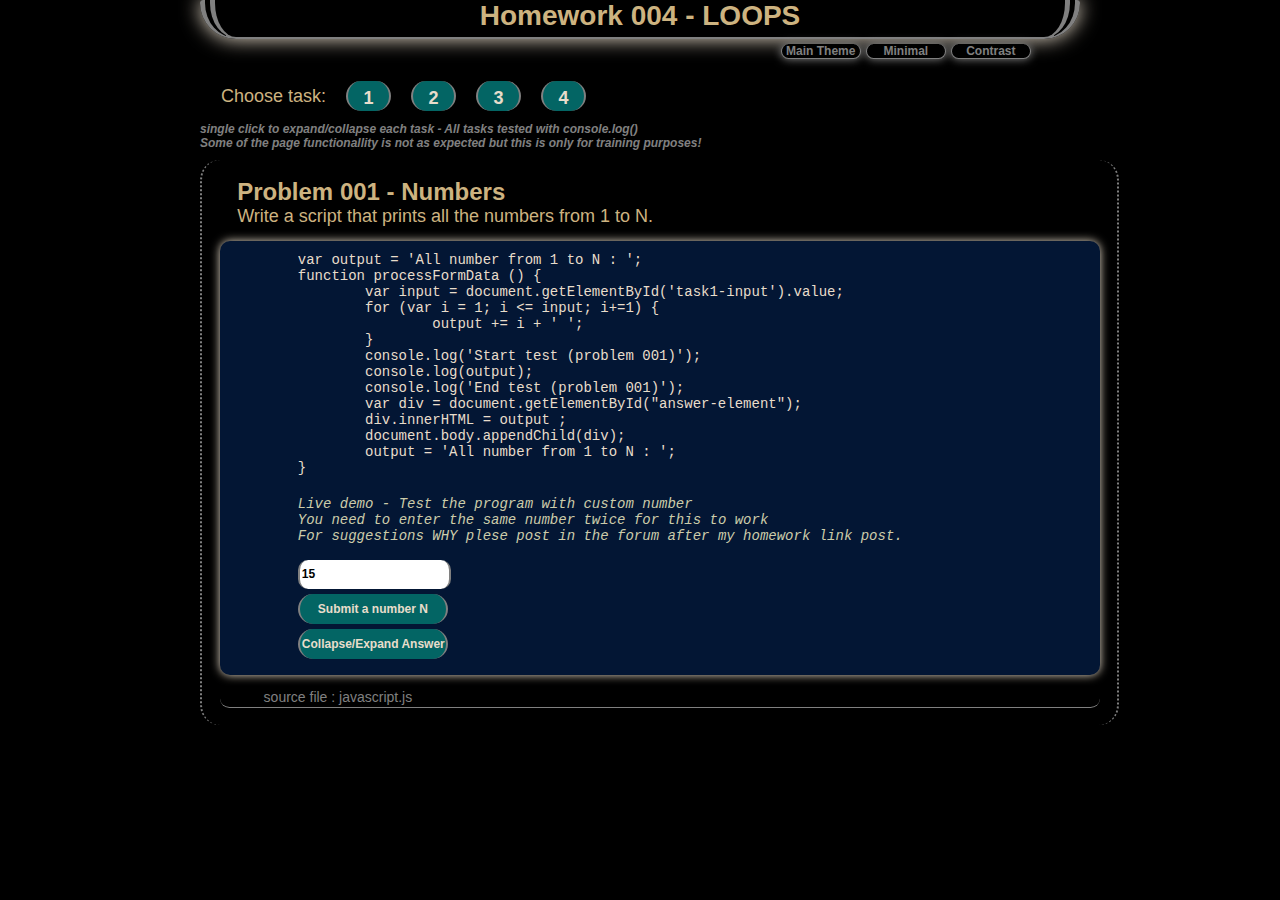
<file: index.html>
<!DOCTYPE html>
<html>
<meta charset="UTF-8">
<head>
	<link rel="stylesheet" type="text/css" title="main" href="main.css">
	<link rel="alternate stylesheet" type="text/css" title="contrast" href="contrast.css">
	<link rel="alternate stylesheet" type="text/css" title="minimal" href="main-minimal.css">
	<title>JavaScript - Homework 004 - LOOPS</title>
	<script type="text/javascript">
	function togglediv(id) {
    var div = document.getElementById(id);
    div.style.display = div.style.display == "none" ? "block" : "none";
	}
	</script>
</head>
<body>
<div class="wrapper">
		<header>
			<h1>Homework 004 - LOOPS</h1>
		</header>
		<div class="display-menu">
			<form>
				<input type="submit" onclick="switch_style('main');return false;" name="main" value="Main Theme" id="main">
				<input type="submit" onclick="switch_style('minimal');return false;" name="minimal" value="Minimal" id="minimal">
				<input type="submit" onclick="switch_style('contrast');return false;" name="contrast" value="Contrast" id="contrast">
			</form>
		</div>
		<nav>
			<span>Choose task: </span>
			<ul>
				<li><button onclick="togglediv('task1')">1</button></li>
				<li><button onclick="togglediv('task2')">2</button></li>
				<li><button onclick="togglediv('task3')">3</button></li>
				<li><button onclick="togglediv('task4')">4</button></li>
				<li><button onclick="togglediv('task5')">5</button></li>
				<li><button onclick="togglediv('task6')">6</button></li>
				<li><button onclick="togglediv('task7')">7</button></li>
				<li><button onclick="togglediv('task8')">8</button></li>
				<li><button onclick="togglediv('task9')">9</button></li>
			</ul>
		</nav>
		<div class="legend">single click to expand/collapse each task - All tasks tested with console.log() 
		<br/>Some of the page functionallity is not as expected but this is only for training purposes!</div>
		<main class="content">
		<div id="task1">
			<h2>Problem 001 - Numbers</h2>
			<p class="description">Write a script that prints all the numbers from 1 to N.</p>
			<article>
<pre class="code-print">
	var output = 'All number from 1 to N : ';
	function processFormData () {
		var input = document.getElementById('task1-input').value;
		for (var i = 1; i <= input; i+=1) {
			output += i + ' ';
		}
		console.log('Start test (problem 001)');
		console.log(output);
		console.log('End test (problem 001)');
		var div = document.getElementById("answer-element");
		div.innerHTML = output ;
		document.body.appendChild(div);
		output = 'All number from 1 to N : ';
	}
	<span class="demo">Live demo - Test the program with custom number <br/>You need to enter the same number twice for this to work<br/>For suggestions WHY plese post in the forum after my homework link post.</span>
	<form name ="test" id="test_frm" action="#">
		<input type="text" id="task1-input" name="task1-input" size="10" placeholder="Enter Number" value="15"/>
		<input type="submit" value="Submit a number N" onclick="processFormData();" >
		<input type="button" value="Collapse/Expand Answer" onclick="togglediv('answer-element');" >
	</form>
</pre>
					<div class="box" id="answer-element"></div>
				<aside>source file : javascript.js</aside>
			</article>
		</div>
		<div id="task2">
			<h2>Problem 002 - Numbers not divisible</h2>
			<p class="description">Write a script that prints all the numbers from 1 to N, that are not divisible by 3 and 7 at the same time</p>
			<article>
<pre class="code-print">
	var numCheck = function () {
	var number = document.getElementById('task2-input').value;
		for (var i = 0; i <= number; i++) {
			if (i % 3 !==0 && i % 7 !==0) {
			output += ' '+i;
			}
		}
		var div = document.getElementById("answer-element2");
		div.innerHTML = output ;
		document.body.appendChild(div);
		output = 'All number from 1 to N : ';
	};
	<span class="demo">Live demo - Test the program with custom number <br/>You need to enter the same number twice for this to work<br/>For suggestions WHY plese post in the forum after my homework link post.</span>
	<form name ="test2" id="test_frm2" action="#">
		<input type="text" id="task2-input" name="task2-input" size="10" placeholder="Enter Number" value="15"/>
		<input type="submit" value="Submit a number N" onclick="numCheck();" >
		<input type="submit" value="Collapse/Expand Answer" onclick="togglediv('answer-element2');" >
	</form>
</pre>
		<div class="box" id="answer-element2"></div>
				<aside>source file : javascript.js</aside>				
			</article>
		</div>
		<div id="task3">
			<h2>Problem 003 - Min/Max of sequence</h2>
			<p class="description">Write a script that finds the max and min number from a sequence of numbers.</p>
			<article>
<pre class="code-print">
	var max = 0;
	var min = 0;
	max += aNums[0];
	min += aNums[0];
	for (var i = 0; i < aNums.length; i++) {
		if (max < aNums[i]) {
			max = aNums[i];
			console.log(max);
		}
		if (min > aNums[i]) {
			min = aNums[i];
		}
	}
</pre>
				<aside>source file : javascript.js</aside>
			</article>
		</div>
		<div id="task4">
			<h2>Problem 004 - Lexicographically smallest</h2>
			<p class="description">Write a script that finds the lexicographically smallest and largest property in document, window and navigator objects.</p>
			<article>
<pre class="code-print">
	var sortProperties = function (object) {
		var props = [];
		for (var propName in object) {
			props.push(propName);
		}
		props.sort();
		console.log('First property: '+props[0]);
		console.log('Last property: '+props[props.length-1]);
	};
	sortProperties(document);
	sortProperties(window);
	sortProperties(navigator);
</pre>
				<aside>source file : javascript.js</aside>				
			</article>
		</div>
		<div id="task5">
			<h2>Problem 005 </h2>
			<p class="description"></p>
			<article>
<pre class="code-print">

</pre>
				<aside>source file : javascript.js</aside>				
			</article>
		</div>	
		<div id="task6">
			<h2>Problem 006 </h2>
			<p class="description"></p>
			<article>
<pre class="code-print">
</pre>
				<aside>source file : javascript.js</aside>				
			</article>
		</div>	
		<div id="task7">
			<h2>Problem 007 </h2>
			<p class="description"></p>
			<article>
<pre class="code-print">
</pre>
				<aside>source file : javascript.js</aside>				
			</article>
		</div>
		<div id="task8">
			<h2>Problem 008 </h2>
			<p class="description"></p>
			<article>
<pre class="code-print">
</pre>
				<aside>source file : javascript.js</aside>				
			</article>
		</div>
		<div id="task9">
			<h2>Problem 009 </h2>
			<p class="description"></p>
			<article>
<pre class="code-print">
</pre>
				<aside>source file : javascript.js</aside>				
			</article>
		</div>	
		</main>				
</div>
<script type="text/javascript" src="javascript.js"></script>
<script type="text/javascript" src="css-switcher.js"></script>
</body>
</html>
</file>
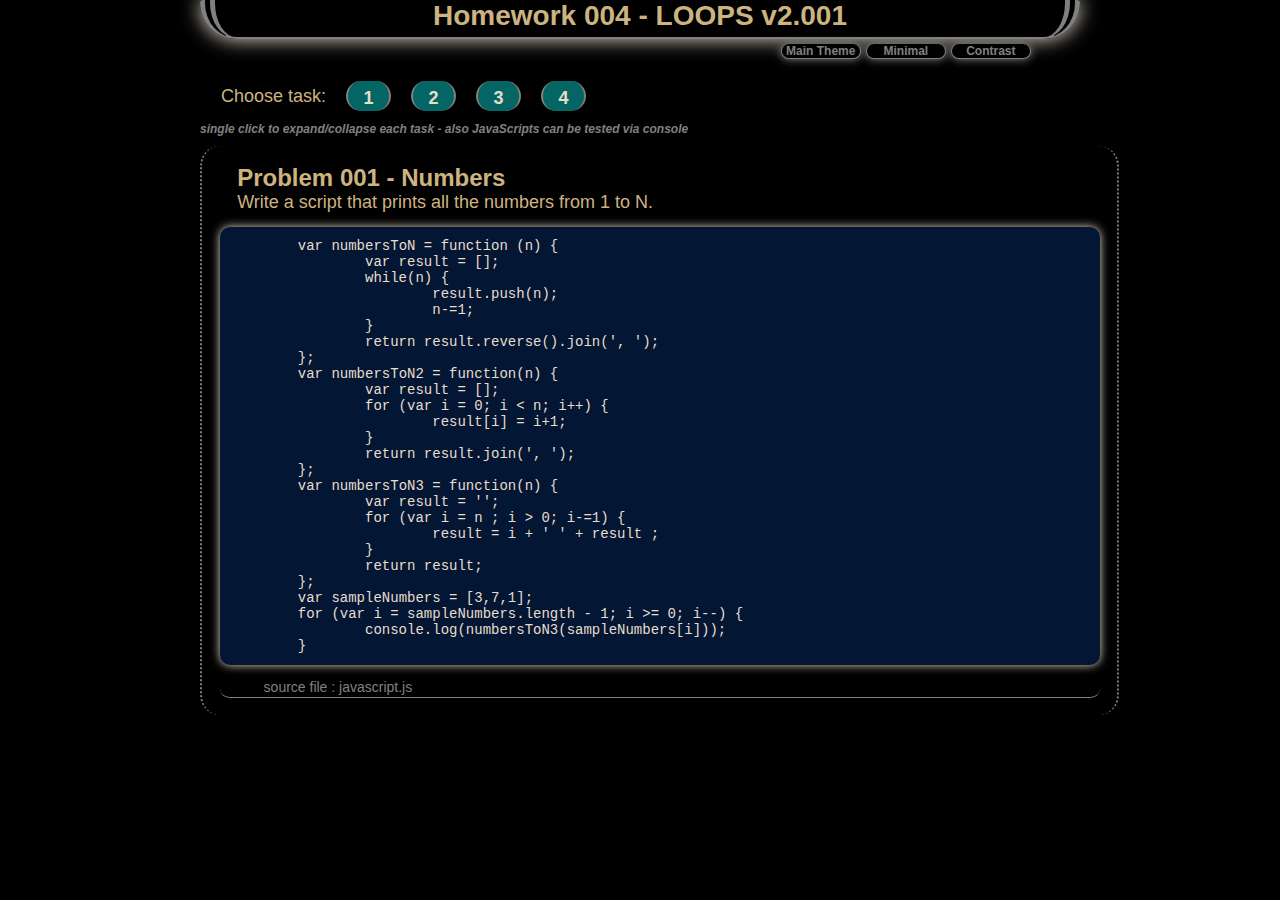
<file: index-v2.html>
<!DOCTYPE html>
<html>
<head>
	<link rel="stylesheet" type="text/css" title="main" href="styles/main.css">
	<link rel="alternate stylesheet" type="text/css" title="contrast" href="styles/contrast.css">
	<link rel="alternate stylesheet" type="text/css" title="minimal" href="styles/main-minimal.css">
	<title>JavaScript - Homework 004 - LOOPS</title>
	<script type="text/javascript">
	function togglediv(id) {
    var div = document.getElementById(id);
    div.style.display = div.style.display == "none" ? "block" : "none";
	}
	</script>
</head>
<body>
<div class="wrapper">
		<header>
			<h1>Homework 004 - LOOPS v2.001</h1>
		</header>
		<div class="display-menu">
			<form>
				<input type="submit" onclick="switch_style('main');return false;" name="main" value="Main Theme" id="main">
				<input type="submit" onclick="switch_style('minimal');return false;" name="minimal" value="Minimal" id="minimal">
				<input type="submit" onclick="switch_style('contrast');return false;" name="contrast" value="Contrast" id="contrast">
			</form>
		</div>
		<nav>
			<span>Choose task: </span>
			<ul>
				<li><button onclick="togglediv('task1')">1</button></li>
				<li><button onclick="togglediv('task2')">2</button></li>
				<li><button onclick="togglediv('task3')">3</button></li>
				<li><button onclick="togglediv('task4')">4</button></li>
				<li><button onclick="togglediv('task5')">5</button></li>
				<li><button onclick="togglediv('task6')">6</button></li>
				<li><button onclick="togglediv('task7')">7</button></li>
				<li><button onclick="togglediv('task8')">8</button></li>
				<li><button onclick="togglediv('task9')">9</button></li>
			</ul>
		</nav>
		<div class="legend">single click to expand/collapse each task - also JavaScripts can be tested via console</div>
		<main class="content">
		<div id="task1">
			<h2>Problem 001  - Numbers</h2>
			<p class="description">Write a script that prints all the numbers from 1 to N.</p>
			<article>
<pre class="code-print">
	var numbersToN = function (n) {
		var result = [];
		while(n) {
			result.push(n);
			n-=1;
		}
		return result.reverse().join(', ');	
	};
	var numbersToN2 = function(n) {
		var result = [];
		for (var i = 0; i < n; i++) {
			result[i] = i+1;
		}
		return result.join(', ');
	};
	var numbersToN3 = function(n) {
		var result = '';
		for (var i = n ; i > 0; i-=1) {
			result = i + ' ' + result ;
		}
		return result;
	};
	var sampleNumbers = [3,7,1];
	for (var i = sampleNumbers.length - 1; i >= 0; i--) {
		console.log(numbersToN3(sampleNumbers[i]));
	}
</pre>
				<aside>source file : javascript.js</aside>
			</article>
		</div>
		<div id="task2">
			<h2>Problem 002 - Numbers not divisible</h2>
			<p class="description">Write a script that prints all the numbers from 1 to N, that are not divisible by 3 and 7 at the same time</p>
			<article>
<pre class="code-print">
	var numNotbyThreeSeven = function(n) {
		var result = [];
		while(n) {
			if (n % 3 !== 0 && n % 7 !== 0) {
				result.push(n);
			}
			n-=1;
		}
		return result.reverse().join(', ');
	};
	var numNotbyThreeSeven2 = function(n) {
		var result = [];
		for (var i = 0; i < n; i++) {
			if (i % 3 !== 0 && i % 7 !== 0) {
				result.push(i);
			}
		}
		return result.join(', ');
	};
	var numNotbyThreeSeven3 = function(n) {
		var result = [];
		for (var i = 0; i < n; i++) {
			result.push( (i % 3 !== 0 && i % 7 !==0) ? i : undefined);
		}
		result = result.filter(function(n){ return n !== undefined }); // removes all undefined elements
		return result.join(' ');
	};
	var sampleNumbers = [10, 30, 60];
	for (var i = 0; i < sampleNumbers.length; i++) {
		console.log('Numbers NOT divisible by 3 and 7 (from 1 to '+sampleNumbers[i]+')');
		console.log(numNotbyThreeSeven3(sampleNumbers[i]));
		console.log('================');
	}
</pre>
				<aside>source file : javascript.js</aside>				
			</article>
		</div>
		<div id="task3">
			<h2>Problem 003 - Min/Max of sequence</h2>
			<p class="description">Write a script that finds the max and min number from a sequence of numbers.</p>
			<article>
<pre class="code-print">
	var minAndMax = function(numArr) {
		var result = [];
		var min = numArr[0];
		var max = numArr[0];
		for (var i = numArr.length - 1; i >= 0; i--) {
			if (numArr[i] < min) {
				min = numArr[i];
			}
			if (numArr[i] > max) {
				max = numArr[i];
			}
		}
		result.push(min);
		result.push(max);
		return result;
	};
	var minAndMax2 = function(numArr) {
		var len = numArr.length;
		var result = {
			max: numArr[0],
			min: numArr[0]
		};
		for (var i = len - 1; i >= 0; i--) {
			if (result.max < numArr[i]) {
				result.max = numArr[i];
			}
			if (result.min > numArr[i]) {
				result.min = numArr[i];
			}
		}
		return result;
	};
	var arr = [5,-2, 0.5, 2, 221.05,  220, -68, 12 ];
	console.log('Original sequence of numbers: '+ arr);
	var minMax = minAndMax(arr);
	console.log('Min = '+minMax[0]+'	 Max = '+minMax[1]);
	var minMaxObj = minAndMax2(arr);
	console.log('Min = '+minMaxObj.min+'	 Max = '+minMaxObj.max + ' (using object)');
</pre>
				<aside>source file : javascript.js</aside>				
			</article>
		</div>
		<div id="task4">
			<h2>Problem 004 - Lexicographically smallest</h2>
			<p class="description">Write a script that finds the lexicographically smallest and largest property in document, window and navigator objects</p>
			<article>
<pre class="code-print">
	var lexicoProps = function(obj) {
		var props = [];
		for(var prop in obj) {
			props.push(prop);
		}
		props.sort();
		return props;
	};
	var merry = {name:'Maria',age:25,eyeColor:'gray'}; // for test 
	console.log(lexicoProps(merry));
	
	console.log(lexicoProps(document));// doc.,window and nav. ca be tested only in browser
	console.log(lexicoProps(window)); // doc.,window and nav. ca be tested only in browser
	console.log(lexicoProps(navigator)); // doc.,window and nav. ca be tested only in browser
</pre>
				<aside>source file : javascript.js</aside>				
			</article>
		</div>
		<div id="task5">
			<h2>Problem 005 </h2>
			<p class="description"></p>
			<article>
<pre class="code-print">
</pre>
				<aside>source file : javascript.js</aside>				
			</article>
		</div>	
		<div id="task6">
			<h2>Problem 006 </h2>
			<p class="description"></p>
			<article>
<pre class="code-print">
</pre>
				<aside>source file : javascript.js</aside>				
			</article>
		</div>	
		<div id="task7">
			<h2>Problem 007 </h2>
			<p class="description"></p>
			<article>
<pre class="code-print">
</pre>
				<aside>source file : javascript.js</aside>				
			</article>
		</div>
		<div id="task8">
			<h2>Problem 008 </h2>
			<p class="description"></p>
			<article>
<pre class="code-print">
</pre>
				<aside>source file : javascript.js</aside>				
			</article>
		</div>
		<div id="task9">
			<h2>Problem 009 </h2>
			<p class="description"></p>
			<article>
<pre class="code-print">
</pre>
				<aside>source file : javascript.js</aside>				
			</article>
		</div>	
		</main>				
</div>
<script type="text/javascript" src="javascript-v2.js"></script>
<script type="text/javascript" src="func/css-switcher.js"></script>
</body>
</html>
</file>
<file: main.css>
body,dd,div,dl,dt,fieldset,form,h1,h2,h3,h4,h5,h6,img,input,li,ol,p,textarea,ul{
		margin:0;
		padding:0;
		border:0}
		.wrapper {
			width: 880px;
			margin:0 auto; margin-top: -10px;
			padding-left: 5px; padding-right: 5px; 
		}
		html,body {
			font-family: Consolas,Verdana,sans-serif;
			background-color: #000;
			color:#CDB380;
			font-size: 18px;
		}
		header { 
			margin-top: 10px; padding-left: 5px; padding-right: 5px; padding-bottom: 5px;
			border-left:15px solid gray; border-top-left-radius: 50px; border-bottom-left-radius: 600px;
			border-right:15px solid gray; border-top-right-radius: 50px; border-bottom-right-radius: 600px;
			border-left-style: double; border-right-style: double;
			border-bottom: 2px solid gray; 
			text-align: center;
			box-shadow: 0px 0px 20px #E8DDCB;
			-webkit-transition: all .8s ease-in-out;
			-moz-transition: all .8s ease-in-out;
			-o-transition: all .8s ease-in-out;
			transition: all .8s ease-in-out;
		}
		header:hover {color:#E8DDCB;}
		header h1 {font-size: 28px;}
		h2 {font-size: 24px; padding-left: 2%;}
		nav {
			width: 100%;
			height: 40px;
			border:1px solid black;
			margin-top: 20px;
		}
		nav span {
			float: left;
			padding-left: 20px;padding-top: 5px;
		}
		.legend {
			font-size: 12px; font-style: italic; font-weight: bolder;
			color: gray; 
			text-align: left;
			width: 700px;
		}
		nav ul {
			list-style: none;

		}
		nav ul li {
			float: left;
			margin-left: 20px;
		}
		nav ul li button {
			width: 45px; height: 30px;
			background-color: #036564;
			border:2px solid gray;  border-radius: 30px; 
			border-top:none; border-bottom:none;
			font-size: 18px; font-weight: bold;
			color: #E8DDCB;
			padding-top: 5px;	
		}
		nav ul li button:hover {
			border:2px solid orange;  border-radius: 30px;
			border-top:none; border-bottom:none;
			background-color: #031634;
		}
		.content div {
			width: 100%;
			display: none;
			border-left:2px dotted gray; border-right:2px dotted gray; 
			border-radius: 20px;
			padding: 2%;
			margin-bottom: 10px; margin-top: 10px;
			-webkit-transition: all .8s ease-in-out;
			-moz-transition: all .8s ease-in-out;
			-o-transition: all .8s ease-in-out;
			transition: all .8s ease-in-out;

		}
		.content div p.description {
			padding-left: 2%; padding-right: 2%;
		}
		article {
			font-size: 14px;
			color: #E8DDCB;
			position: relative;
		}
		.code-print {
			background-color: #031634;
			border:1px solid transparent; border-radius: 10px;
			padding-top: 10px; padding-bottom: 10px; padding-left: 10px;
			box-shadow: 0px 0px 10px #E8DDCB;
		}
		aside {
			color:gray; 
			border-bottom: 1px solid gray; border-radius: 100px;
			padding-left: 5%; 
			padding-bottom: 2px;
		}
		#task1 {
			display: block;
		}
		.display-menu {
			position: relative; left: 66%;
		}
		.display-menu form input {
			width: 80px; box-shadow: 0px 0px 10px #888888;
			background-color: black;
			color: gray; font-size: 12px; font-weight: bold; text-align: center;
			border:1px solid gray; border-radius: 10px; border-top:none;
		}
		nav ul li:nth-child(n+5) {
			display: none;
		}
		pre.code-print span {
			display: inline-block;
			padding-top: 20px;
			color: #CCA;
			font-style: italic;
		}
		pre.code-print form{
			display: inline-block;
			position: relative; 
		}
		pre.code-print form input {
			display: inline-block;
			float: left; 
			margin-bottom: 5px;
			padding: 2px;
			border:1px solid transparent;
		}
		pre.code-print form input[type="submit"] , pre.code-print form input[type="button"] {
			width: 150px; height: 30px;
			background-color: #036564;
			border:2px solid gray;  border-radius: 20px; 
			border-top:none; border-bottom:none;
			font-size: 12px; font-weight: bold;
			color: #E8DDCB;
		}
		pre.code-print form input[type="submit"]:hover,  pre.code-print form input[type="button"]:hover {
			border:2px solid orange;  border-radius: 20px;	
			border-top: none; border-bottom: none;
			background-color: #031634;
		}
		pre.code-print form input[type="text"] {
			width: 145px; height: 25px;
			background-color: white;
			border:2px solid gray;  border-radius:10px; 
			border-top:none; border-bottom:none;
			font-size: 12px; font-weight: bold;
		}
		.box {
			position: relative; top:-180px; left: 40%;
			overflow: auto;
			width: 400px; max-height: 150px;
			border:1px solid orange; border-radius: 20px; border-bottom: none; border-top: none;
			background-color: gray; color:white;
			padding: 10px;
		}
</file>
<file: contrast.css>
body,dd,div,dl,dt,fieldset,form,h1,h2,h3,h4,h5,h6,img,input,li,ol,p,textarea,ul{
		margin:0;
		padding:0;
		border:0}
	.wrapper {
		width: 880px;
		margin:0 auto; margin-top: -10px;
		padding-left: 5px; padding-right: 5px; 
	}
	html,body {
		font-family: Consolas,Verdana,sans-serif;
		background-color: #EBF3D2;
		color:#D62614;
		font-size: 18px;
	}
	header {
		margin-top: 10px; padding-left: 5px; padding-right: 5px; padding-bottom: 5px;
		border-left:15px solid #D62614; border-top-left-radius: 50px; border-bottom-left-radius: 600px;
		border-right:15px solid #D62614; border-top-right-radius: 50px; border-bottom-right-radius: 600px;
		border-left-style: ridge; border-right-style: ridge;
		border-bottom: 2px solid #D62614; 
		text-align: center;
		box-shadow: 0px 4px 7px rgba(0,0,0,0.6);
		-webkit-transition: all .8s ease-in-out;
		-moz-transition: all .8s ease-in-out;
		-o-transition: all .8s ease-in-out;
		transition: all .8s ease-in-out;
	}
	header h1 {font-size: 28px;}
	h2 {font-size: 24px; padding-left: 2%;}
	nav {
		width: 100%;
		height: 40px;
		border:1px solid transparent;
		margin-top: 20px;
	}
	nav span {
		float: left;
		padding-left: 20px;padding-top: 5px;
	}
	.legend {
		font-size: 12px; font-style: italic; font-weight: bolder;
		color: gray; 
		text-align: left;
		width: 700px;
		text-align: center;
	}
	nav ul {
		list-style: none;

	}
	nav ul li {
		float: left;
		margin-left: 20px;
	}
	nav ul li button {
		background-color: #665F6C;
		width: 40px; height: 30px;
		border:4px ridge #D62614;  border-radius: 50px;
		border-top:none; border-bottom:none;
		font-size: 18px; font-weight: bold;
		color: white;
		padding-top: 3px;	
		box-shadow: 0px 2px 7px rgba(0,0,0,0.6);
	}
	nav ul li button:hover {
		border:4px ridge #665F6C;  border-radius: 50px;
		border-top:none; border-bottom:none;
		background-color: #D62614;
	}
	.content div {
		display: none;
		border-left:2px dotted #D62614; border-right:2px dotted #D62614; 
		border-radius: 20px;
		padding: 2%;
		margin-bottom: 10px; margin-top: 10px;
		box-shadow: 0px 4px 7px rgba(0,0,0,0.6);
		z-index: 2;
		-webkit-transition: all .8s ease-in-out;
		-moz-transition: all .8s ease-in-out;
		-o-transition: all .8s ease-in-out;
		transition: all .8s ease-in-out;
	}
	.content div p.description {
		padding-left: 2%; padding-right: 2%;
	}
	article {
		font-size: 14px;
		color: white;
	}
	.code-print {
		background-color: #665F6C;
		border:1px solid transparent; border-radius: 10px;
		padding-top: 10px; padding-bottom: 10px; padding-left: 10px;
		box-shadow: 0px 0px 10px #D62614;
	}
	aside {
		color:gray; 
		border-bottom: 1px solid #F5777B; border-radius: 100px;
	 	padding-left: 5%; 
	 	padding-bottom: 2px;
	 }
	 #task1 {
	 	display: block;
	 }
	 .display-menu {
	 	position: relative; left: 66%;
	 }
	 .display-menu form input {
	 	opacity: 0.7;
	 	width: 80px; 
	 	background-color: #D62614;
	 	color: #EBF3D2; font-size: 12px; font-weight: bold; text-align: center;
	 	border:1px solid gray; border-radius: 10px; border-top:none;
	 	box-shadow: 0px 1px 7px rgba(0,0,0,0.6);
	 }
	 .display-menu form input:hover {
	 	opacity: 1;
	 	background-color: #EBF3D2;
	 	color: #D62614;
	 }
	 nav ul li:nth-child(n+5) {
	 	display: none;
	 }
</file>
<file: main-minimal.css>
body,dd,div,dl,dt,fieldset,form,h1,h2,h3,h4,h5,h6,img,input,li,ol,p,textarea,ul{
		margin:0;
		padding:0;
		border:0}
		.wrapper {
			width: 840px;
			margin:0 auto;
		}
		html,body {
			font-family: Consolas,Verdana,sans-serif;
			background-color: #000;
			color:#206433;
			font-size: 18px;
		}
		header {
			margin-top: 10px; padding-left: 5px; padding-right: 5px; padding-bottom: 5px;
			border-left:15px solid gray; border-top-left-radius: 50px; border-bottom-left-radius: 600px;
			border-right:15px solid gray; border-top-right-radius: 50px; border-bottom-right-radius: 600px;
			border-left-style: double; border-right-style: double;
			border-bottom: 2px solid gray; 
			text-align: center;
			-webkit-transition: all .8s ease-in-out;
			-moz-transition: all .8s ease-in-out;
			-o-transition: all .8s ease-in-out;
			transition: all .8s ease-in-out;
		}
		header h1 {font-size: 28px;}
		h2 {font-size: 24px; padding-left: 5%;}
		nav {
			width: 100%;
			height: 40px;
			border:1px solid black;
			margin-top: 20px;
		}
		nav span {
			float: left;
			padding-left: 20px;padding-top: 5px;
		}
		.legend {
			font-size: 12px; font-style: italic; font-weight: bolder;
			color: gray; ;
			text-align: left;
			width: 600px;
		}
		nav ul {
			list-style: none;
		}
		nav ul li {
			float: left;
			margin-left: 20px;
		}
		nav ul li button {
			background-color: #206433;
			width: 45px; height: 30px;
			border:2px solid gray;  border-radius: 10px; 
			border-top:none; border-bottom:none;
			font-size: 18px; font-weight: bold;
			color: #DFC;
			padding-top: 5px;	
		}
		nav ul li button:hover {
			border:2px solid orange;  border-radius: 10px;
			border-top:none; border-bottom:none;
			background-color: gray;
		}
		.content div {
			display: none;
			border-left:2px solid gray; border-right:2px solid gray; 
			border-radius: 20px;
			padding: 10px;
			margin-bottom: 10px; margin-top: 10px;
			-webkit-transition: all .8s ease-in-out;
			-moz-transition: all .8s ease-in-out;
			-o-transition: all .8s ease-in-out;
			transition: all .8s ease-in-out;
		}
		.content div p.description {
			padding-left: 5%; padding-right: 3%;
		}
		article {
			font-size: 16px;
			color: #B6B6B6;
		}
		.code-print {
			padding-left: 10px;
		}
		aside {
			color:gray; 
			border-bottom: 1px solid gray; border-radius: 100px;
			padding-left: 5%; 
			padding-bottom: 2px;
		}
		#task1 {
			display: block;
		}
		.display-menu {
			position: relative; left: 66%; 
		}
		.display-menu form input {
			width: 80px;
			background-color: black;
			color: gray; font-size: 12px; text-align: center;
			border:1px solid gray; border-radius: 10px; border-top:none;
		}
		nav ul li:nth-child(n+5) {
			display: none;
		}
</file>
<file: styles/main.css>
body,dd,div,dl,dt,fieldset,form,h1,h2,h3,h4,h5,h6,img,input,li,ol,p,textarea,ul{
		margin:0;
		padding:0;
		border:0}
		.wrapper {
			width: 880px;
			margin:0 auto; margin-top: -10px;
			padding-left: 5px; padding-right: 5px; 
		}
		html,body {
			font-family: Consolas,Verdana,sans-serif;
			background-color: #000;
			color:#CDB380;
			font-size: 18px;
		}
		header { 
			margin-top: 10px; padding-left: 5px; padding-right: 5px; padding-bottom: 5px;
			border-left:15px solid gray; border-top-left-radius: 50px; border-bottom-left-radius: 600px;
			border-right:15px solid gray; border-top-right-radius: 50px; border-bottom-right-radius: 600px;
			border-left-style: double; border-right-style: double;
			border-bottom: 2px solid gray; 
			text-align: center;
			box-shadow: 0px 0px 20px #E8DDCB;
			-webkit-transition: all .8s ease-in-out;
			-moz-transition: all .8s ease-in-out;
			-o-transition: all .8s ease-in-out;
			transition: all .8s ease-in-out;
		}
		header:hover {color:#E8DDCB;}
		header h1 {font-size: 28px;}
		h2 {font-size: 24px; padding-left: 2%;}
		nav {
			width: 100%;
			height: 40px;
			border:1px solid black;
			margin-top: 20px;
		}
		nav span {
			float: left;
			padding-left: 20px;padding-top: 5px;
		}
		.legend {
			font-size: 12px; font-style: italic; font-weight: bolder;
			color: gray; 
			text-align: left;
			width: 700px;
		}
		nav ul {
			list-style: none;

		}
		nav ul li {
			float: left;
			margin-left: 20px;
		}
		nav ul li button {
			width: 45px; height: 30px;
			background-color: #036564;
			border:2px solid gray;  border-radius: 30px; 
			border-top:none; border-bottom:none;
			font-size: 18px; font-weight: bold;
			color: #E8DDCB;
			padding-top: 5px;	
		}
		nav ul li button:hover {
			border:2px solid orange;  border-radius: 30px;
			border-top:none; border-bottom:none;
			background-color: #031634;
		}
		.content div {
			width: 100%;
			display: none;
			border-left:2px dotted gray; border-right:2px dotted gray; 
			border-radius: 20px;
			padding: 2%;
			margin-bottom: 10px; margin-top: 10px;
			-webkit-transition: all .8s ease-in-out;
			-moz-transition: all .8s ease-in-out;
			-o-transition: all .8s ease-in-out;
			transition: all .8s ease-in-out;

		}
		.content div p.description {
			padding-left: 2%; padding-right: 2%;
		}
		article {
			font-size: 14px;
			color: #E8DDCB;
			position: relative;
		}
		.code-print {
			background-color: #031634;
			border:1px solid transparent; border-radius: 10px;
			padding-top: 10px; padding-bottom: 10px; padding-left: 10px;
			box-shadow: 0px 0px 10px #E8DDCB;
		}
		aside {
			color:gray; 
			border-bottom: 1px solid gray; border-radius: 100px;
			padding-left: 5%; 
			padding-bottom: 2px;
		}
		#task1 {
			display: block;
		}
		.display-menu {
			position: relative; left: 66%;
		}
		.display-menu form input {
			width: 80px; box-shadow: 0px 0px 10px #888888;
			background-color: black;
			color: gray; font-size: 12px; font-weight: bold; text-align: center;
			border:1px solid gray; border-radius: 10px; border-top:none;
		}
		nav ul li:nth-child(n+5) {
			display: none;
		}
		pre.code-print span {
			display: inline-block;
			padding-top: 20px;
			color: #CCA;
			font-style: italic;
		}
		pre.code-print form{
			display: inline-block;
			position: relative; 
		}
		pre.code-print form input {
			display: inline-block;
			float: left; 
			margin-bottom: 5px;
			padding: 2px;
			border:1px solid transparent;
		}
		pre.code-print form input[type="submit"] , pre.code-print form input[type="button"] {
			width: 150px; height: 30px;
			background-color: #036564;
			border:2px solid gray;  border-radius: 20px; 
			border-top:none; border-bottom:none;
			font-size: 12px; font-weight: bold;
			color: #E8DDCB;
		}
		pre.code-print form input[type="submit"]:hover,  pre.code-print form input[type="button"]:hover {
			border:2px solid orange;  border-radius: 20px;	
			border-top: none; border-bottom: none;
			background-color: #031634;
		}
		pre.code-print form input[type="text"] {
			width: 145px; height: 25px;
			background-color: white;
			border:2px solid gray;  border-radius:10px; 
			border-top:none; border-bottom:none;
			font-size: 12px; font-weight: bold;
		}
		.box {
			position: relative; top:-180px; left: 40%;
			overflow: auto;
			width: 400px; max-height: 150px;
			border:1px solid orange; border-radius: 20px; border-bottom: none; border-top: none;
			background-color: gray; color:white;
			padding: 10px;
		}
		strong {
			color:orange;
		}
</file>
<file: styles/contrast.css>
body,dd,div,dl,dt,fieldset,form,h1,h2,h3,h4,h5,h6,img,input,li,ol,p,textarea,ul{
		margin:0;
		padding:0;
		border:0}
	.wrapper {
		width: 880px;
		margin:0 auto; margin-top: -10px;
		padding-left: 5px; padding-right: 5px; 
	}
	html,body {
		font-family: Consolas,Verdana,sans-serif;
		background-color: #EBF3D2;
		color:#D62614;
		font-size: 18px;
	}
	header {
		margin-top: 10px; padding-left: 5px; padding-right: 5px; padding-bottom: 5px;
		border-left:15px solid #D62614; border-top-left-radius: 50px; border-bottom-left-radius: 600px;
		border-right:15px solid #D62614; border-top-right-radius: 50px; border-bottom-right-radius: 600px;
		border-left-style: ridge; border-right-style: ridge;
		border-bottom: 2px solid #D62614; 
		text-align: center;
		box-shadow: 0px 4px 7px rgba(0,0,0,0.6);
		-webkit-transition: all .8s ease-in-out;
		-moz-transition: all .8s ease-in-out;
		-o-transition: all .8s ease-in-out;
		transition: all .8s ease-in-out;
	}
	header h1 {font-size: 28px;}
	h2 {font-size: 24px; padding-left: 2%;}
	nav {
		width: 100%;
		height: 40px;
		border:1px solid transparent;
		margin-top: 20px;
	}
	nav span {
		float: left;
		padding-left: 20px;padding-top: 5px;
	}
	.legend {
		font-size: 12px; font-style: italic; font-weight: bolder;
		color: gray; 
		text-align: left;
		width: 700px;
		text-align: center;
	}
	nav ul {
		list-style: none;

	}
	nav ul li {
		float: left;
		margin-left: 20px;
	}
	nav ul li button {
		background-color: #665F6C;
		width: 40px; height: 30px;
		border:4px ridge #D62614;  border-radius: 50px;
		border-top:none; border-bottom:none;
		font-size: 18px; font-weight: bold;
		color: white;
		padding-top: 3px;	
		box-shadow: 0px 2px 7px rgba(0,0,0,0.6);
	}
	nav ul li button:hover {
		border:4px ridge #665F6C;  border-radius: 50px;
		border-top:none; border-bottom:none;
		background-color: #D62614;
	}
	.content div {
		display: none;
		border-left:2px dotted #D62614; border-right:2px dotted #D62614; 
		border-radius: 20px;
		padding: 2%;
		margin-bottom: 10px; margin-top: 10px;
		box-shadow: 0px 4px 7px rgba(0,0,0,0.6);
		z-index: 2;
		-webkit-transition: all .8s ease-in-out;
		-moz-transition: all .8s ease-in-out;
		-o-transition: all .8s ease-in-out;
		transition: all .8s ease-in-out;
	}
	.content div p.description {
		padding-left: 2%; padding-right: 2%;
	}
	article {
		font-size: 14px;
		color: white;
	}
	.code-print {
		background-color: #665F6C;
		border:1px solid transparent; border-radius: 10px;
		padding-top: 10px; padding-bottom: 10px; padding-left: 10px;
		box-shadow: 0px 0px 10px #D62614;
	}
	aside {
		color:gray; 
		border-bottom: 1px solid #F5777B; border-radius: 100px;
	 	padding-left: 5%; 
	 	padding-bottom: 2px;
	 }
	 #task1 {
	 	display: block;
	 }
	 .display-menu {
	 	position: relative; left: 66%;
	 }
	 .display-menu form input {
	 	opacity: 0.7;
	 	width: 80px; 
	 	background-color: #D62614;
	 	color: #EBF3D2; font-size: 12px; font-weight: bold; text-align: center;
	 	border:1px solid gray; border-radius: 10px; border-top:none;
	 	box-shadow: 0px 1px 7px rgba(0,0,0,0.6);
	 }
	 .display-menu form input:hover {
	 	opacity: 1;
	 	background-color: #EBF3D2;
	 	color: #D62614;
	 }
	 nav ul li:nth-child(n+5) {
	 	display: none;
	 }
</file>
<file: styles/main-minimal.css>
body,dd,div,dl,dt,fieldset,form,h1,h2,h3,h4,h5,h6,img,input,li,ol,p,textarea,ul{
		margin:0;
		padding:0;
		border:0}
		.wrapper {
			width: 840px;
			margin:0 auto;
		}
		html,body {
			font-family: Consolas,Verdana,sans-serif;
			background-color: #000;
			color:#206433;
			font-size: 18px;
		}
		header {
			margin-top: 10px; padding-left: 5px; padding-right: 5px; padding-bottom: 5px;
			border-left:15px solid gray; border-top-left-radius: 50px; border-bottom-left-radius: 600px;
			border-right:15px solid gray; border-top-right-radius: 50px; border-bottom-right-radius: 600px;
			border-left-style: double; border-right-style: double;
			border-bottom: 2px solid gray; 
			text-align: center;
			-webkit-transition: all .8s ease-in-out;
			-moz-transition: all .8s ease-in-out;
			-o-transition: all .8s ease-in-out;
			transition: all .8s ease-in-out;
		}
		header h1 {font-size: 28px;}
		h2 {font-size: 24px; padding-left: 5%;}
		nav {
			width: 100%;
			height: 40px;
			border:1px solid black;
			margin-top: 20px;
		}
		nav span {
			float: left;
			padding-left: 20px;padding-top: 5px;
		}
		.legend {
			font-size: 12px; font-style: italic; font-weight: bolder;
			color: gray; ;
			text-align: left;
			width: 600px;
		}
		nav ul {
			list-style: none;
		}
		nav ul li {
			float: left;
			margin-left: 20px;
		}
		nav ul li button {
			background-color: #206433;
			width: 45px; height: 30px;
			border:2px solid gray;  border-radius: 10px; 
			border-top:none; border-bottom:none;
			font-size: 18px; font-weight: bold;
			color: #DFC;
			padding-top: 5px;	
		}
		nav ul li button:hover {
			border:2px solid orange;  border-radius: 10px;
			border-top:none; border-bottom:none;
			background-color: gray;
		}
		.content div {
			display: none;
			border-left:2px solid gray; border-right:2px solid gray; 
			border-radius: 20px;
			padding: 10px;
			margin-bottom: 10px; margin-top: 10px;
			-webkit-transition: all .8s ease-in-out;
			-moz-transition: all .8s ease-in-out;
			-o-transition: all .8s ease-in-out;
			transition: all .8s ease-in-out;
		}
		.content div p.description {
			padding-left: 5%; padding-right: 3%;
		}
		article {
			font-size: 16px;
			color: #B6B6B6;
		}
		.code-print {
			padding-left: 10px;
		}
		aside {
			color:gray; 
			border-bottom: 1px solid gray; border-radius: 100px;
			padding-left: 5%; 
			padding-bottom: 2px;
		}
		#task1 {
			display: block;
		}
		.display-menu {
			position: relative; left: 66%; 
		}
		.display-menu form input {
			width: 80px;
			background-color: black;
			color: gray; font-size: 12px; text-align: center;
			border:1px solid gray; border-radius: 10px; border-top:none;
		}
		nav ul li:nth-child(n+5) {
			display: none;
		}
</file>
